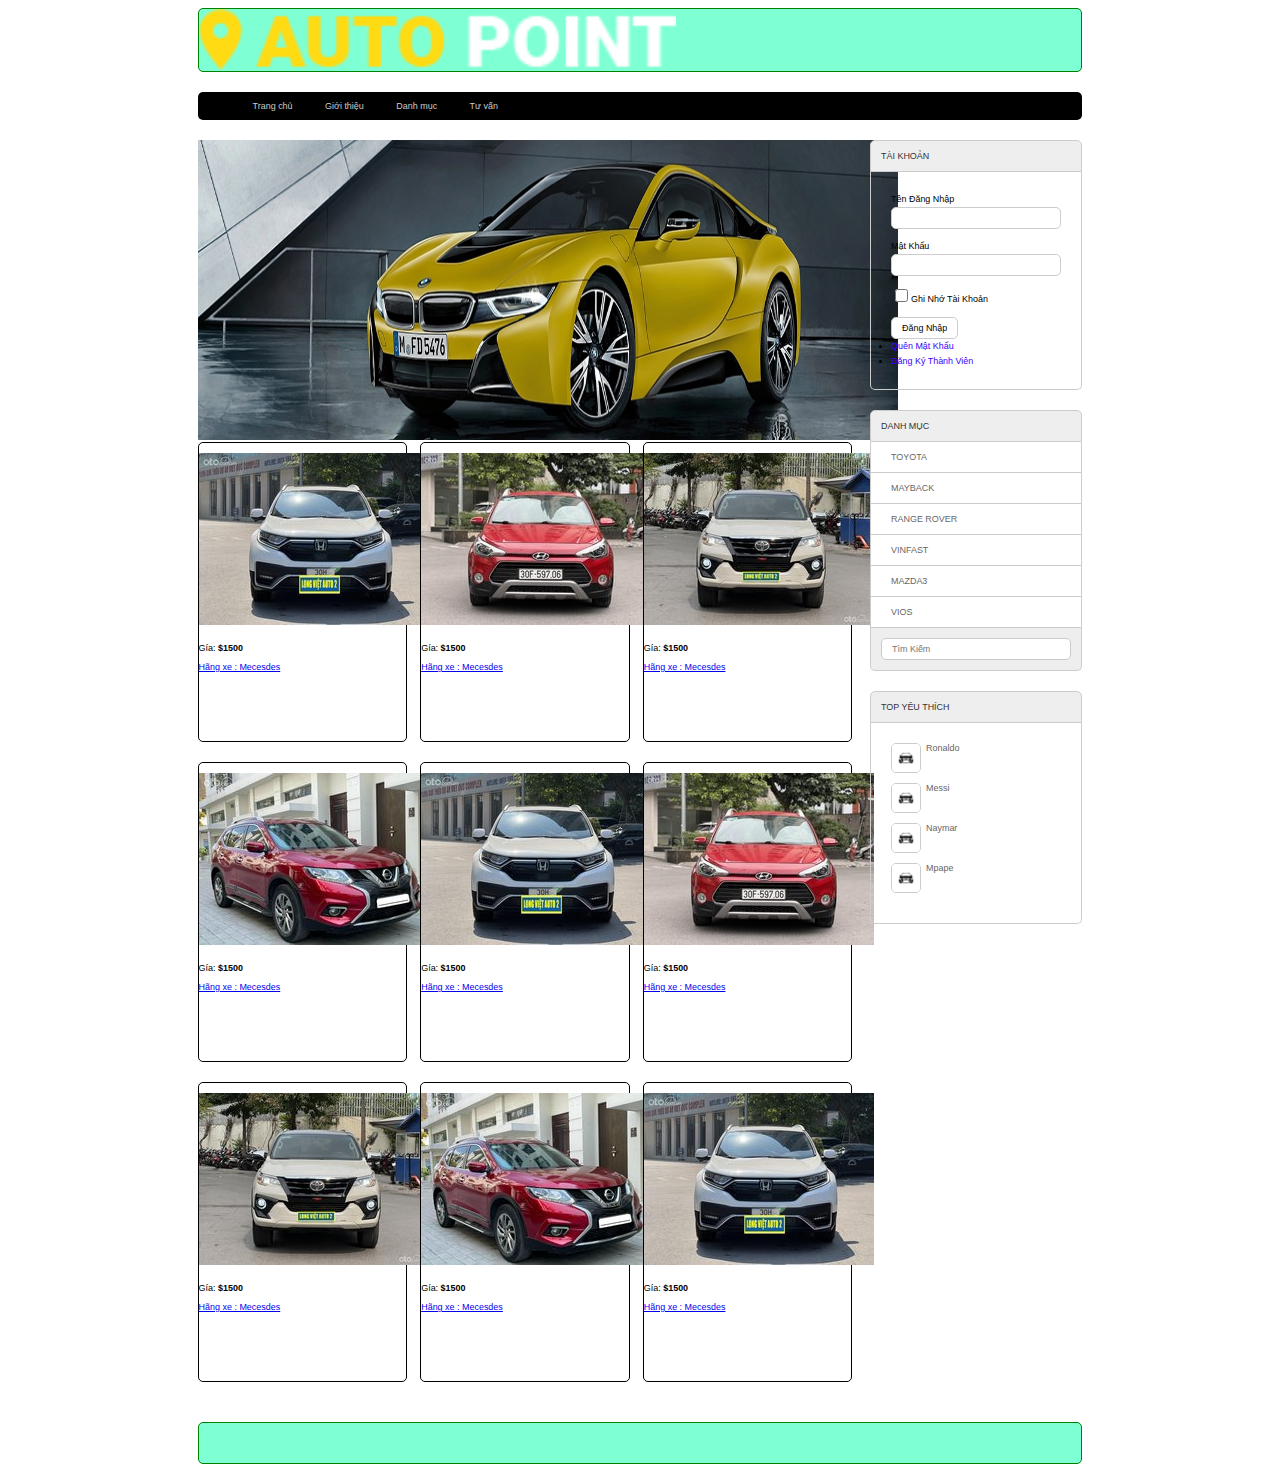
<file: index.html>
<!DOCTYPE html>
<html lang="en">

<head>
    <meta charset="UTF-8">
    <meta http-equiv="X-UA-Compatible" content="IE=edge">
    <meta name="viewport" content="width=device-width, initial-scale=1.0">
    <title>Dự án mẫu</title>
    <link rel="stylesheet" href="css/style.css">
</head>

<body>
    <div class="boxcenter">
        <div class="row mb header">
            <img src="img/logo.webp" alt="" style="height: 60px;">
        </div>
        <div class="row mb menu">
            <ul>
                <li><a href="index.html">Trang chủ</a></li>
                <li><a href="admin.html">Giới thiệu</a></li>
                <li><a href="admin.html">Danh mục</a></li>
                <li><a href="#">Tư vấn</a></li>
            </ul>
        </div>
        <div class="row mb">
            <div class="boxtrai mr">
                <div class="row">
                    <div class="banner">
                        <img src="img/slide1.webp" alt="">
                    </div>
                </div>
                <div class="row">
                    <div class="boxsanpham mr">
                        <div class="row img">
                            <img src="img/a3.jpg" alt="">
                        </div>
                        <p>Gía: <b>$1500</b></p>
                        <a href="#"> Hãng xe : Mecesdes</a>
                    </div>
                    <div class="boxsanpham mr">
                        <div class="row img">
                            <img src="img/a4.jpg" alt="">
                        </div>
                        <p>Gía: <b>$1500</b></p>
                        <a href="#"> Hãng xe : Mecesdes</a>
                    </div>
                    <div class="boxsanpham">
                        <div class="row img">
                            <img src="img/a5.jpg" alt="">
                        </div>
                        <p>Gía: <b>$1500</b></p>
                        <a href="#"> Hãng xe : Mecesdes</a>
                    </div>
                    <div class="boxsanpham mr">
                        <div class="row img">
                            <img src="img/a2.jpg" alt="">
                        </div>
                        <p>Gía: <b>$1500</b></p>
                        <a href="#"> Hãng xe : Mecesdes</a>
                    </div>
                    <div class="boxsanpham mr">
                        <div class="row img">
                            <img src="img/a3.jpg" alt="">
                        </div>
                        <p>Gía: <b>$1500</b></p>
                        <a href="#"> Hãng xe : Mecesdes</a>
                    </div>
                    <div class="boxsanpham">
                        <div class="row img">
                            <img src="img/a4.jpg" alt="">
                        </div>
                        <p>Gía: <b>$1500</b></p>
                        <a href="#"> Hãng xe : Mecesdes</a>
                    </div>
                    <div class="boxsanpham mr">
                        <div class="row img">
                            <img src="img/a5.jpg" alt="">
                        </div>
                        <p>Gía: <b>$1500</b></p>
                        <a href="#"> Hãng xe : Mecesdes</a>
                    </div>
                    <div class="boxsanpham mr">
                        <div class="row img">
                            <img src="img/a2.jpg" alt="">
                        </div>
                        <p>Gía: <b>$1500</b></p>
                        <a href="#"> Hãng xe : Mecesdes</a>
                    </div>
                    <div class="boxsanpham">
                        <div class="row img">
                            <img src="img/a3.jpg" alt="">
                        </div>
                        <p>Gía: <b>$1500</b></p>
                        <a href="#"> Hãng xe : Mecesdes</a>
                    </div>
                </div>
            </div>
            <div class="boxphai">
                <div class="row mb">
                    <div class="boxtitle">TÀI KHOẢN</div>
                    <div class="boxcontent formtaikhoan">
                        <form action="#" method="post">
                            <div class="row mb10">
                                Tên Đăng Nhập <br>
                                <input type="text" name="user" id="">
                            </div>
                            <div class="row mb10">
                                Mật Khẩu <br>
                                <input type="password" name="pass" id="">
                            </div>
                            <div class="row mb10">
                                <input type="checkbox" name="" id="">Ghi Nhớ Tài Khoản <br>
                            </div>
                            <input type="submit" value="Đăng Nhập">
                        </form>
                        <li>
                            <a href="#">Quên Mật Khẩu</a>
                        </li>
                        <li>
                            <a href="#">Đăng Ký Thành Viên</a>
                        </li>
                    </div>
                </div>
                <div class="row mb">
                    <div class="boxtitle">DANH MỤC</div>
                    <div class="boxcontent2 menudoc">
                        <ul>
                            <li>
                                <a href="#">TOYOTA</a>
                            </li>
                            <li>
                                <a href="#">MAYBACK</a>
                            </li>
                            <li>
                                <a href="#">RANGE ROVER</a>
                            </li>
                            <li>
                                <a href="#">VINFAST</a>
                            </li>
                            <li>
                                <a href="#">MAZDA3</a>
                            </li>
                            <li>
                                <a href="#">VIOS</a>
                            </li>
                        </ul>
                    </div>
                    <div class="boxfooter searbox">
                        <form action="#" method="post">
                            <input type="text" name="" id="" placeholder="Tìm Kiếm">
                        </form>
                    </div>
                </div>
                <div class="row mb">
                    <div class="boxtitle">TOP YÊU THÍCH</div>
                    <div class="row boxcontent">
                        <div class="row mb10 top10">
                            <img src="img/icon.jpg" alt="">
                            <a href="#">Ronaldo</a>
                        </div>
                        <div class="row mb10 top10">
                            <img src="img/icon.jpg" alt="">
                            <a href="#">Messi</a>
                        </div>
                        <div class="row mb10 top10">
                            <img src="img/icon.jpg" alt="">
                            <a href="#">Naymar</a>
                        </div>
                        <div class="row mb10 top10">
                            <img src="img/icon.jpg" alt="">
                            <a href="#">Mpape</a>
                        </div>
                    </div>
                </div>
            </div>
        </div>
        <div class="row mb footer"></div>
    </div>
</body>

</html>
</file>
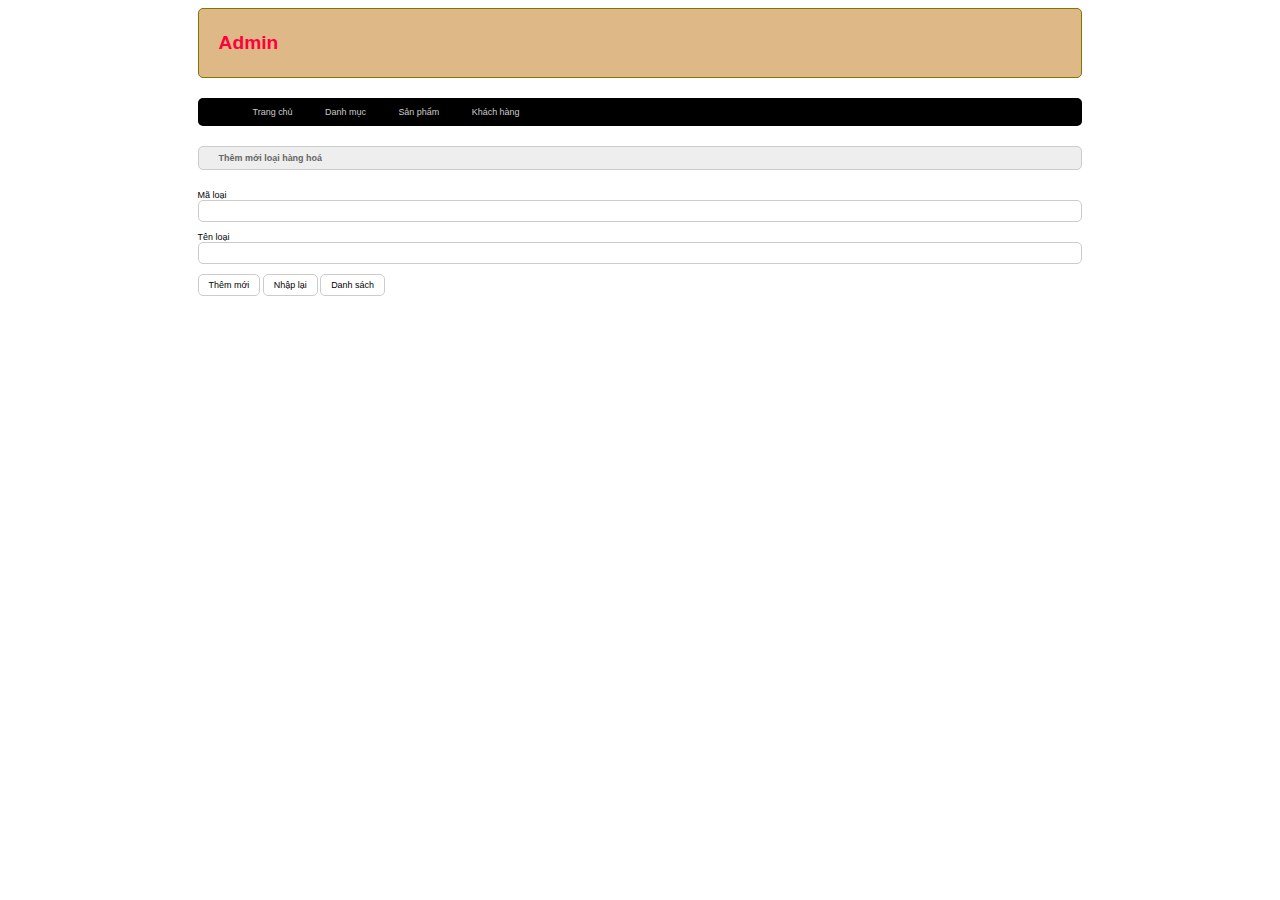
<file: admin.html>
<!DOCTYPE html>
<html lang="en">

<head>
    <meta charset="UTF-8">
    <meta http-equiv="X-UA-Compatible" content="IE=edge">
    <meta name="viewport" content="width=device-width, initial-scale=1.0">
    <title>Admin</title>
    <link rel="stylesheet" href="css/style.css">
</head>

<body>
    <div class="boxcenter">
        <div class="row mb headeradmin">
            <h1 style="font-size: 1.5vw;">
                Admin</h1>
        </div>
        <div class="row mb menu">
            <ul>
                <li><a href="index.html">Trang chủ</a></li>
                <li><a href="admin.html">Danh mục</a></li>
                <li><a href="admin.html">Sản phẩm</a></li>
                <li><a href="#">Khách hàng</a></li>

            </ul>
        </div>
        <div class="row">
            <div class="row formtitle">
                <h1>Thêm mới loại hàng hoá</h1>
            </div>
            <div class="row formcontent">
                <form action="#" method="post">
                    <div class="row mb10">
                        Mã loại<br>
                        <input type="text" name="maloai">
                    </div>
                    <div class="row mb10">
                        Tên loại<br>
                        <input type="text" name="tenloai">
                    </div>
                    <div class="row mb10">
                        <input type="submit" value="Thêm mới">
                        <input type="reset" value="Nhập lại">
                        <a href="danhsach.html">
                            <input type="button" value="Danh sách">
                        </a>
                    </div>
                </form>
            </div>
        </div>
    </div>
</body>

</html>
</file>
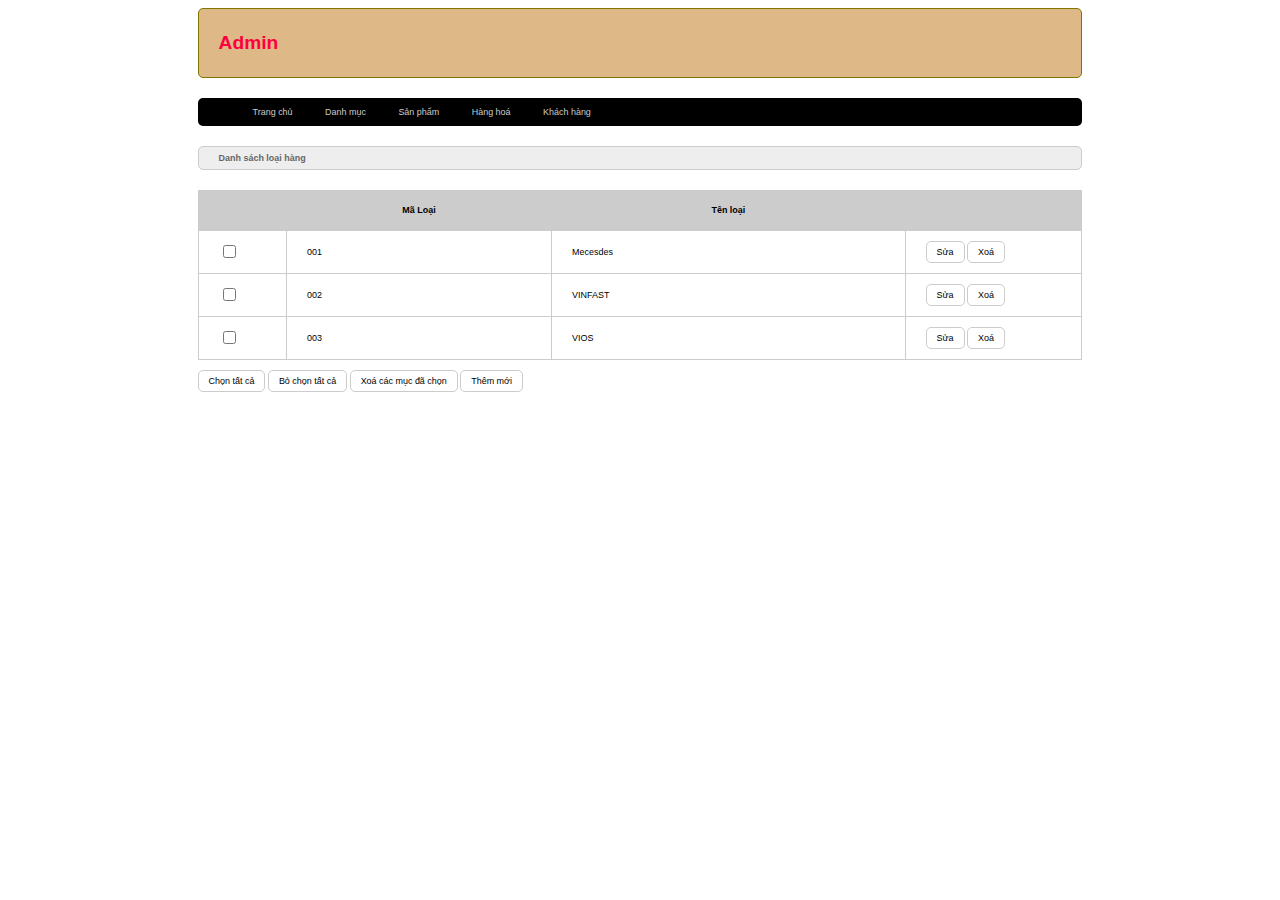
<file: danhsach.html>
<!DOCTYPE html>
<html lang="en">

<head>
    <meta charset="UTF-8">
    <meta http-equiv="X-UA-Compatible" content="IE=edge">
    <meta name="viewport" content="width=device-width, initial-scale=1.0">
    <title>Admin</title>
    <link rel="stylesheet" href="css/style.css">
</head>

<body>
    <div class="boxcenter">
        <div class="row mb headeradmin">
            <h1 style="font-size: 1.5vw;">
                Admin</h1>
        </div>
        <div class="row mb menu">
            <ul>
                <li><a href="index.html">Trang chủ</a></li>
                <li><a href="admin.html">Danh mục</a></li>
                <li><a href="admin.html">Sản phẩm</a></li>
                <li><a href="#">Hàng hoá</a></li>
                <li><a href="#">Khách hàng</a></li>
            </ul>
        </div>
        <div class="row">
            <div class="row formtitle">
                <h1>Danh sách loại hàng</h1>
            </div>
            <div class="row formcontent">
                <div class="row mb10 formdanhsach">
                    <table>
                        <tr>
                            <th></th>
                            <th>Mã Loại</th>
                            <th>Tên loại</th>
                            <th></th>
                        </tr>
                        <tr>
                            <td><input type="checkbox" name="" id=""></td>
                            <td>001</td>
                            <td>Mecesdes</td>
                            <td>
                                <input type="button" value="Sửa">
                                <input type="button" value="Xoá">
                            </td>
                        </tr>
                        <tr>
                            <td><input type="checkbox" name="" id=""></td>
                            <td>002</td>
                            <td>VINFAST</td>
                            <td>
                                <input type="button" value="Sửa">
                                <input type="button" value="Xoá">
                            </td>
                        </tr>
                        <tr>
                            <td><input type="checkbox" name="" id=""></td>
                            <td>003</td>
                            <td>VIOS</td>
                            <td>
                                <input type="button" value="Sửa">
                                <input type="button" value="Xoá">
                            </td>
                        </tr>
                    </table>
                </div>
                <div class="row mb10">
                    <input type="button" value="Chọn tất cả">
                    <input type="button" value="Bỏ chọn tất cả">
                    <input type="button" value="Xoá các mục đã chọn">
                    <a href="admin.html">
                        <input type="button" value="Thêm mới">
                    </a>
                </div>
            </div>
        </div>
    </div>
</body>

</html>
</file>
<file: css/style.css>
* {
    box-sizing: border-box;
    font-family: sans-serif;
    font-size: 0.7vw;
}

.boxcenter {
    width: 70%;
    margin: 0 auto;
}

.row {
    float: left;
    width: 100%;
}

.mb {
    margin-bottom: 20px;
}

.mb10 {
    margin-bottom: 10px;
}

.mr {
    margin-right: 2%;
}

.demo {
    background-color: antiquewhite;
    min-height: 100px;
}

.header {
    background-color: aquamarine;
    border: 1px green solid;
    color: red;
    border-radius: 5px;
}

.header h1 {
    margin: 20px;
}

.menu {
    background-color: black;
    color: white;
    border-radius: 5px;
    display: flex;
    justify-content: space-between;
    list-style: none;
}

.menu ul li {
    list-style-type: none;
    display: inline;
    padding: 0 15px;
    color: white;
}

.menu ul li a {
    color: #ccc;
    text-decoration: none;
    transition: 0.9s;
}

.menu ul li a:hover {
    color: #fff;
    font-size: 0.8vw;
}

.boxtrai {
    float: left;
    width: 74%;
}

.boxphai {
    float: left;
    width: 24%;
}

.footer {
    background-color: aquamarine;
    border: 1px green solid;
    font-size: 0.8vw;
    color: red;
    border-radius: 5px;
    padding: 20px;
}

.boxtitle {
    color: #333;
    padding: 10px;
    background-color: #EEE;
    border-top-left-radius: 5px;
    border-top-right-radius: 5px;
    border: 1px #CCC solid;
}

.boxcontent {
    border-left: 1px #ccc solid;
    border-right: 1px #ccc solid;
    border-bottom: 1px #ccc solid;
    border-bottom-left-radius: 5px;
    border-bottom-right-radius: 5px;
    min-height: 200px;
    padding: 20px;
}

.boxcontent2 {
    border-left: 1px #CCC solid;
    border-right: 1px #CCC solid;
    /* border-bottom: 1px #CCC solid; */
    /* border-bottom-left-radius: 5px;
    border-bottom-right-radius: 5px; */
    /* min-height: 200px; */
    background-color: #EEE;
}

.boxfooter {
    padding: 10px;
    background-color: #EEE;
    border-bottom-left-radius: 5px;
    border-bottom-right-radius: 5px;
    border-right: 1px #CCC solid;
    border-left: 1px #CCC solid;
    border-bottom: 1px #CCC solid;
}

.banner {
    min-height: 300px;
    text-align: center;
}

.banner img {
    height: 300px;
    width: 700px;
}

.boxsanpham {
    float: left;
    width: 32%;
    min-height: 300px;
    border: 1px black solid;
    border-radius: 5px;
    margin-bottom: 20px;
}

.boxsanpham .img {
    min-height: 200px;
    text-align: center;
}

.boxsanpham p a {
    margin-right: 20px;
}

.img {
    /* width: 60%; */
    height: 20px;
    padding-top: 10px;
}


/* box tài khoản */

.formtaikhoan {
    line-height: 15px;
}

.formtaikhoan input[type="text"],
.formtaikhoan input[type="password"],
.formcontent input[type="text"] {
    width: 100%;
    border: 1px #CCC solid;
    padding: 5px 10px;
    border-radius: 5px;
}

.formtaikhoan input[type="checkbox"] {
    border-radius: 5px;
}

.formtaikhoan input[type="submit"],
.formcontent input[type="submit"],
.formcontent input[type="reset"],
.formcontent input[type="button"] {
    border-radius: 5px;
    padding: 5px 10px;
    background-color: white;
    border: 1px #CCC solid;
}

.formtaikhoan input[type="submit"]:hover,
.formcontent input[type="submit"]:hover,
.formcontent input[type="reset"]:hover,
.formcontent input[type="button"]:hover {
    background-color: #CCC;
}

.formtaikhoan li a {
    color: rgb(55, 0, 255);
    text-decoration: none;
}

.formtaikhoan li a:hover {
    color: rgb(255, 0, 34);
    text-decoration: underline;
}


/* menudoc */

.menudoc ul {
    margin: 0;
    padding: 0;
    list-style: none;
}

.menudoc ul li {
    padding: 10px 20px;
    background-color: #fff;
    border-bottom: 1px #CCC solid;
}

.menudoc ul li a {
    color: #666;
    text-decoration: none;
}

.menudoc ul li:hover {
    background-color: aquamarine;
}

.searbox input[type="text"] {
    width: 100%;
    padding: 5px 10px;
    background-color: white;
    border: 1px #CCC solid;
    border-radius: 5px;
}

.top10 img {
    width: 30px;
    height: 30px;
    float: left;
    margin-right: 5px;
    border-radius: 5px;
    border: 1px #CCC solid;
}

.top10 a {
    color: #666;
    text-decoration: none;
}

.top10 a:hover {
    color: goldenrod;
    text-decoration: underline;
}

.a {
    margin-right: 20px;
}


/* admin */

.headeradmin {
    background-color: burlywood;
    border: 1px rgb(128, 119, 0) solid;
    color: rgb(255, 0, 60);
    border-radius: 5px;
    padding: 10px 20px;
}

.header h1 {
    font-size: 2vw;
}

.formtitle {
    background-color: #EEE;
    border: 1px #CCC solid;
    color: #666;
    border-radius: 5px;
    padding: 0px 20px;
}

.formcontent {
    padding: 20px 0px;
}


/* danh sách */

.formdanhsach table {
    width: 100%;
    border-collapse: collapse;
}

.formdanhsach table th:nth-child(1) {
    width: 10%;
    padding: 20px;
    background-color: #CCC;
}

.formdanhsach table th:nth-child(2) {
    width: 30%;
    background-color: #CCC;
}

.formdanhsach table th:nth-child(3) {
    width: 40%;
    background-color: #CCC;
}

.formdanhsach table th:nth-child(4) {
    width: 20%;
    background-color: #CCC;
}

.formdanhsach table td {
    padding: 10px 20px;
    border: 1px #CCC solid;
}
</file>
